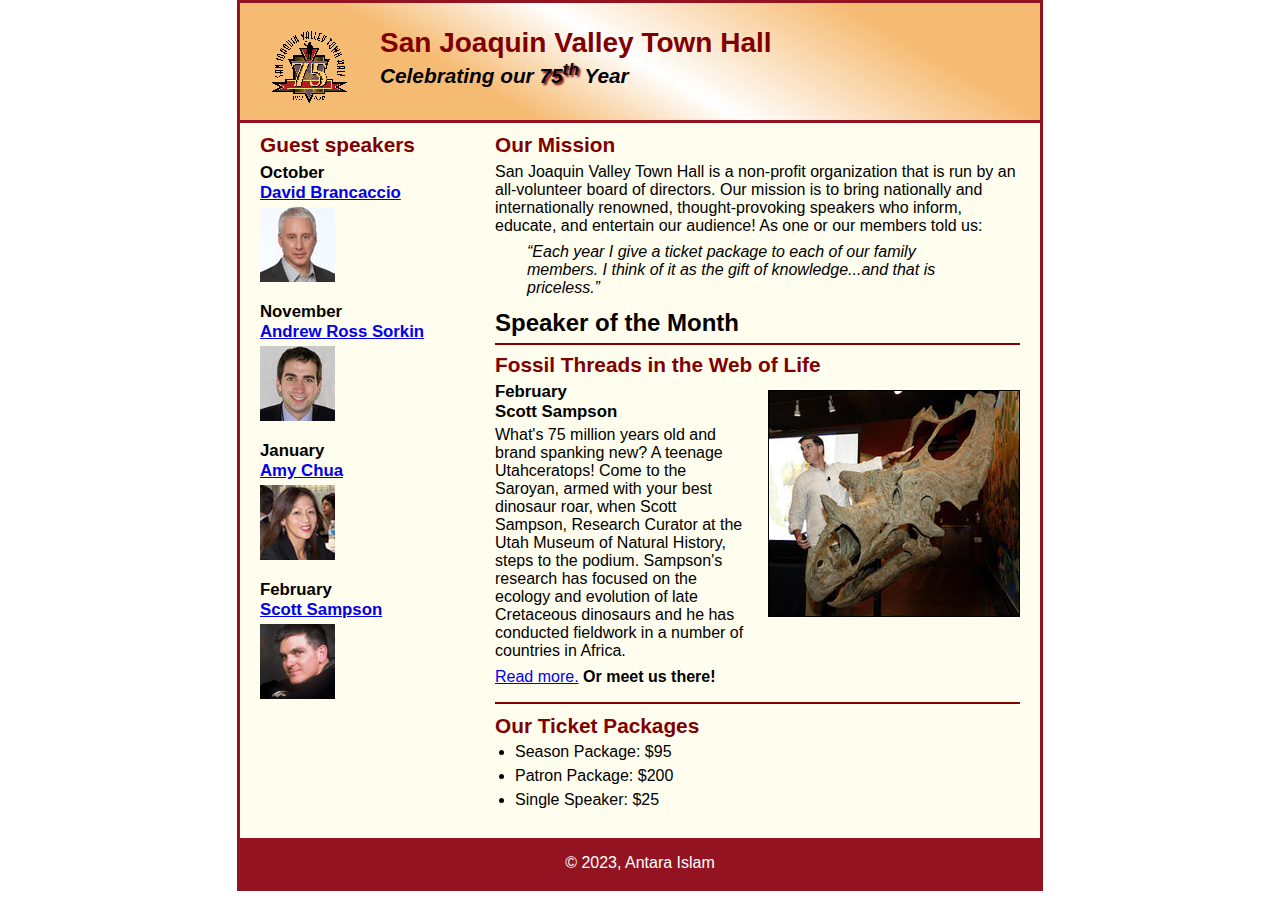
<file: index.html>
<!DOCTYPE html>
<head>
    <title>
        San Joaquin Valley Town Hall
    </title>
    <link rel="shortcut icon" href="images/favicon.ico">
    <link rel="stylesheet" href="styles/main.css" />
</head>

<body>
	<header>
		<img src="images/town_hall_logo.gif" alt="Town Hall logo" height="80">
		<h2>San Joaquin Valley Town Hall</h2>
		<h3>Celebrating our <span class="shadow">75<sup>th</sup></span> Year</h3>
	</header>
	<main>
		<section>
			<h2>Our Mission</h2>
			<p>San Joaquin Valley Town Hall is a non-profit organization that is run by an 
				all-volunteer board of directors. Our mission is to bring nationally and 
				internationally renowned, thought-provoking speakers who inform, educate, 
				and entertain our audience! As one or our members told us:</p>
			<blockquote>&ldquo;Each year I give a ticket package to each of our family members. 
				I think of it as the gift of knowledge...and that is priceless.&rdquo;</blockquote>
			<h1>Speaker of the Month</h1>
			<article>
				<h2>Fossil Threads in the Web of Life</h2>
				<img src="images/sampson_dinosaur.jpg" alt="Scott Sampson with dinosaur">
				<h3>February<br>
				Scott Sampson</h3>
				<p>What's 75 million years old and brand spanking new? A teenage Utahceratops! 
				Come to the Saroyan, armed with your best dinosaur roar, when Scott Sampson, Research 
				Curator at the Utah Museum of Natural History, steps to the podium. Sampson's research 
				has focused on the ecology and evolution of late Cretaceous dinosaurs and he has conducted 
				fieldwork in a number of countries in Africa.</p>
				<p><a href="speakers/sampson.html">Read more.</a>&nbsp;<b>Or meet us there!</b></p>
			</article>

			<h2>Our Ticket Packages</h2>
			<ul>
				<li>Season Package: $95</li>
				<li>Patron Package: $200</li>
				<li>Single Speaker: $25</li>
			</ul>
		</section>

		<aside>
			<h2>Guest speakers</h2>
			<h3>October<br><a href="speakers/brancaccio.html">David Brancaccio</a></h3>
			<img src="images/brancaccio75.jpg" alt="David Brancaccio photo">
			<h3>November<br><a href="speakers/sorkin.html">Andrew Ross Sorkin</a></h3>
			<img src="images/sorkin75.jpg" alt="Andrew Ross Sorkin photo">
			<h3>January<br><a href="speakers/chua.html">Amy Chua</a></h3>
			<img src="images/chua75.jpg" alt="Amy Chua photo">
			<h3>February<br><a href="speakers/sampson.html">Scott Sampson</a></h3>
			<img src="images/sampson75.jpg" alt="Scott Sampson photo">
		</aside>
    </main>
</body>

<footer>
    <p>&copy; 2023, Antara Islam</p>

</footer>
</file>
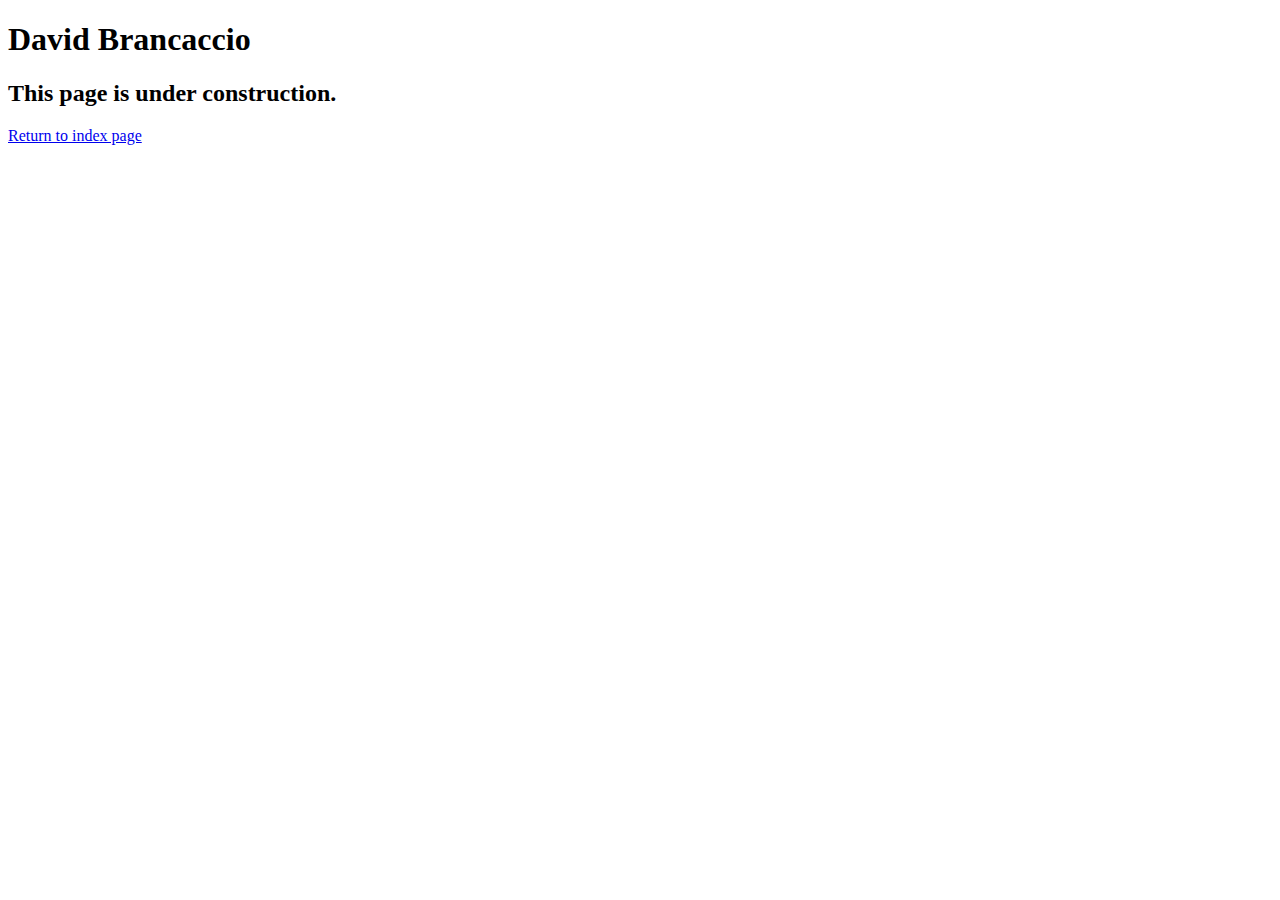
<file: speakers/brancaccio.html>
<!DOCTYPE html>
<html lang="en">

<head>
	<meta charset="utf-8">
	<title>San Joaquin Valley Town Hall</title>
	<link rel="shortcut icon" href="images/favicon.ico">
</head>

<body>
    <main>
	    <h1>David Brancaccio</h1>
	    <h2>This page is under construction.</h2>	
		<p><a href="../index.html">Return to index page</a></p>        
    </main>
</body>

</html>
</file>
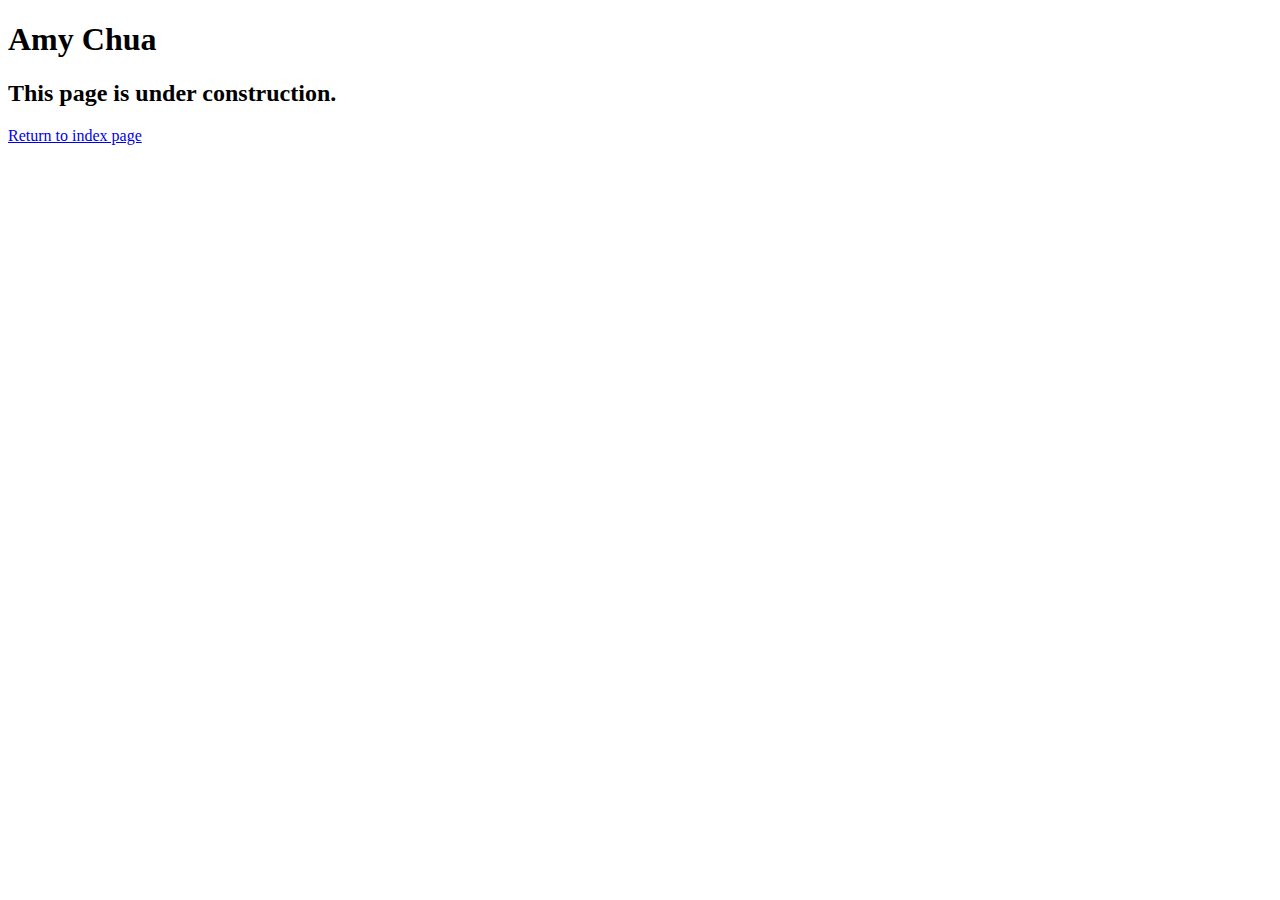
<file: speakers/chua.html>
<!DOCTYPE html>
<html lang="en">

<head>
	<meta charset="utf-8">
	<title>San Joaquin Valley Town Hall</title>
	<link rel="shortcut icon" href="images/favicon.ico">
</head>

<body>
	<main>
		<h1>Amy Chua</h1>
		<h2>This page is under construction.</h2>
		<p><a href="../index.html">Return to index page</a></p>
	</main>
</body>

</html>
</file>
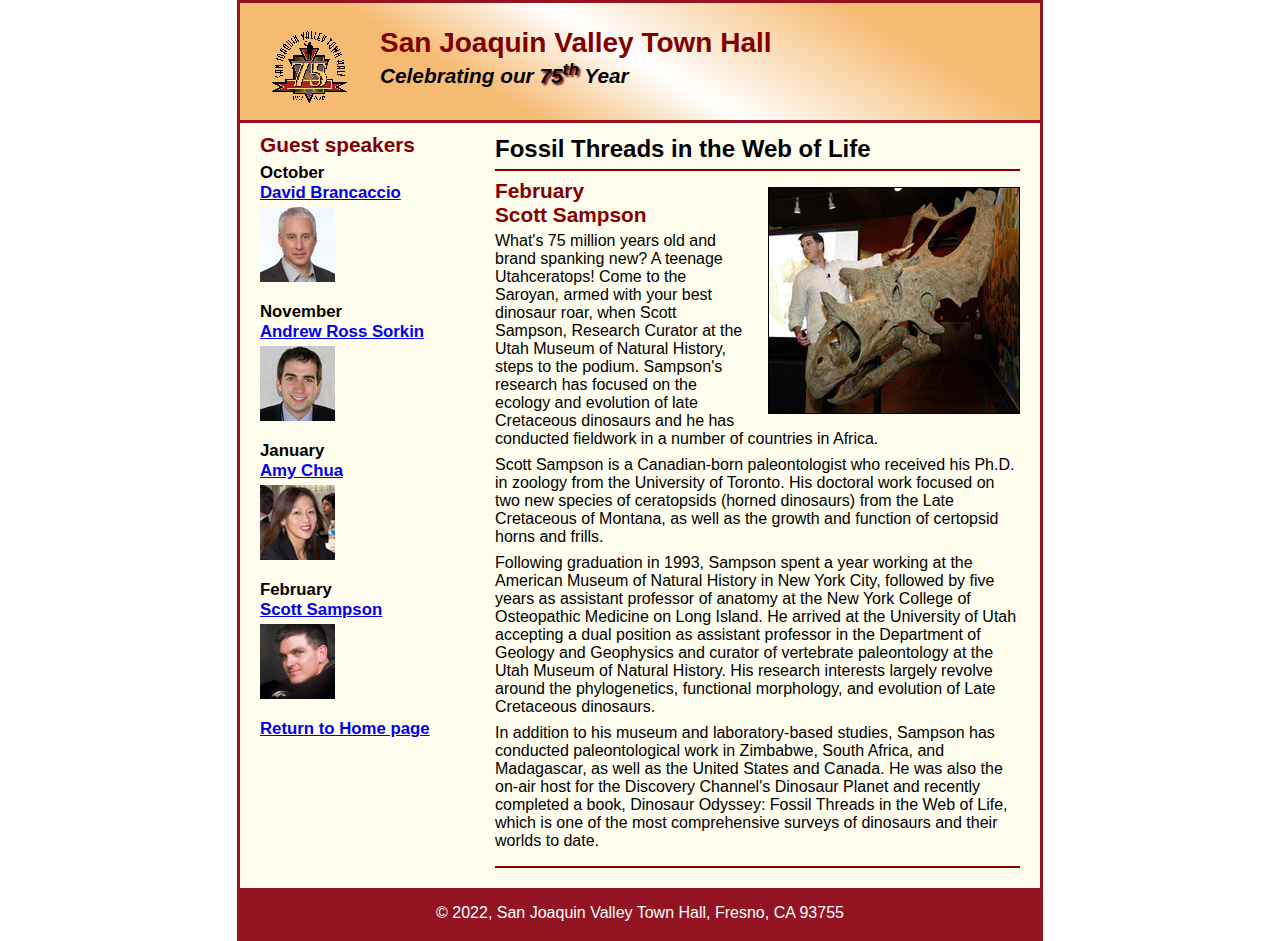
<file: speakers/sampson.html>
<!DOCTYPE html>
<html lang="en">

<head>
	<meta charset="utf-8">
	<title>San Joaquin Valley Town Hall</title>
	<link rel="shortcut icon" href="../images/favicon.ico">
	<link rel="stylesheet" href="../styles/speaker.css">
</head>

<body>
	<header>
		<img src="../images/town_hall_logo.gif" alt="Town Hall logo" height="80">
		<h2>San Joaquin Valley Town Hall</h2>
		<h3>Celebrating our <span class="shadow">75<sup>th</sup></span> Year</h3>
	</header>
	<main>
		<section>
			<h1>Fossil Threads in the Web of Life</h1>
			<article>
				<img src="../images/sampson_dinosaur.jpg" alt="Scott Sampson with dinosaur">
				<h2>February<br>Scott Sampson</h2>
				<p>What's 75 million years old and brand spanking new? A teenage Utahceratops! Come to the 
				   Saroyan, armed with your best dinosaur roar, when Scott Sampson, Research Curator at the 
				   Utah Museum of Natural History, steps to the podium. Sampson's research has focused on the 
				   ecology and evolution of late Cretaceous dinosaurs and he has conducted fieldwork in a number 
				   of countries in Africa.</p>
				<p>Scott Sampson is a Canadian-born paleontologist who received his Ph.D. in zoology from the 
				   University of Toronto. His doctoral work focused on two new species of ceratopsids (horned 
				   dinosaurs) from the Late Cretaceous of Montana, as well as the growth and function of certopsid 
				   horns and frills.</p>
				<p>Following graduation in 1993, Sampson spent a year working at the American Museum of Natural 
				   History in New York City, followed by five years as assistant professor of anatomy at the New 
				   York College of Osteopathic Medicine on Long Island. He arrived at the University of Utah 
				   accepting a dual position as assistant professor in the Department of Geology and Geophysics 
				   and curator of vertebrate paleontology at the Utah Museum of Natural History. His research 
				   interests largely revolve around the phylogenetics, functional morphology, and evolution of 
				   Late Cretaceous dinosaurs.</p>
				<p>In addition to his museum and laboratory-based studies, Sampson has conducted paleontological 
				   work in Zimbabwe, South Africa, and Madagascar, as well as the United States and Canada. He was 
				   also the on-air host for the Discovery Channel's Dinosaur Planet and recently completed a book, 
				   Dinosaur Odyssey: Fossil Threads in the Web of Life, which is one of the most 
				   comprehensive surveys of dinosaurs and their worlds to date.</p>
			</article>
		</section>
		
		<aside>
			<h2>Guest speakers</h2>
			<h3>October<br><a href="brancaccio.html">David Brancaccio</a></h3>
			<img src="../images/brancaccio75.jpg" alt="David Brancaccio photo">
			<h3>November<br><a href="sorkin.html">Andrew Ross Sorkin</a></h3>
			<img src="../images/sorkin75.jpg" alt="Andrew Ross Sorkin photo">
			<h3>January<br><a href="chua.html">Amy Chua</a></h3>
			<img src="../images/chua75.jpg" alt="Amy Chua photo">
			<h3>February<br><a href="sampson.html">Scott Sampson</a></h3>
			<img src="../images/sampson75.jpg" alt="Scott Sampson photo">
			<h3><a href="../index.html">Return to Home page</a></h3>
		</aside>
	</main>
	<footer>
		<p>&copy; 2022, San Joaquin Valley Town Hall, Fresno, CA 93755</p>
	</footer>
</body>
</html>
</file>
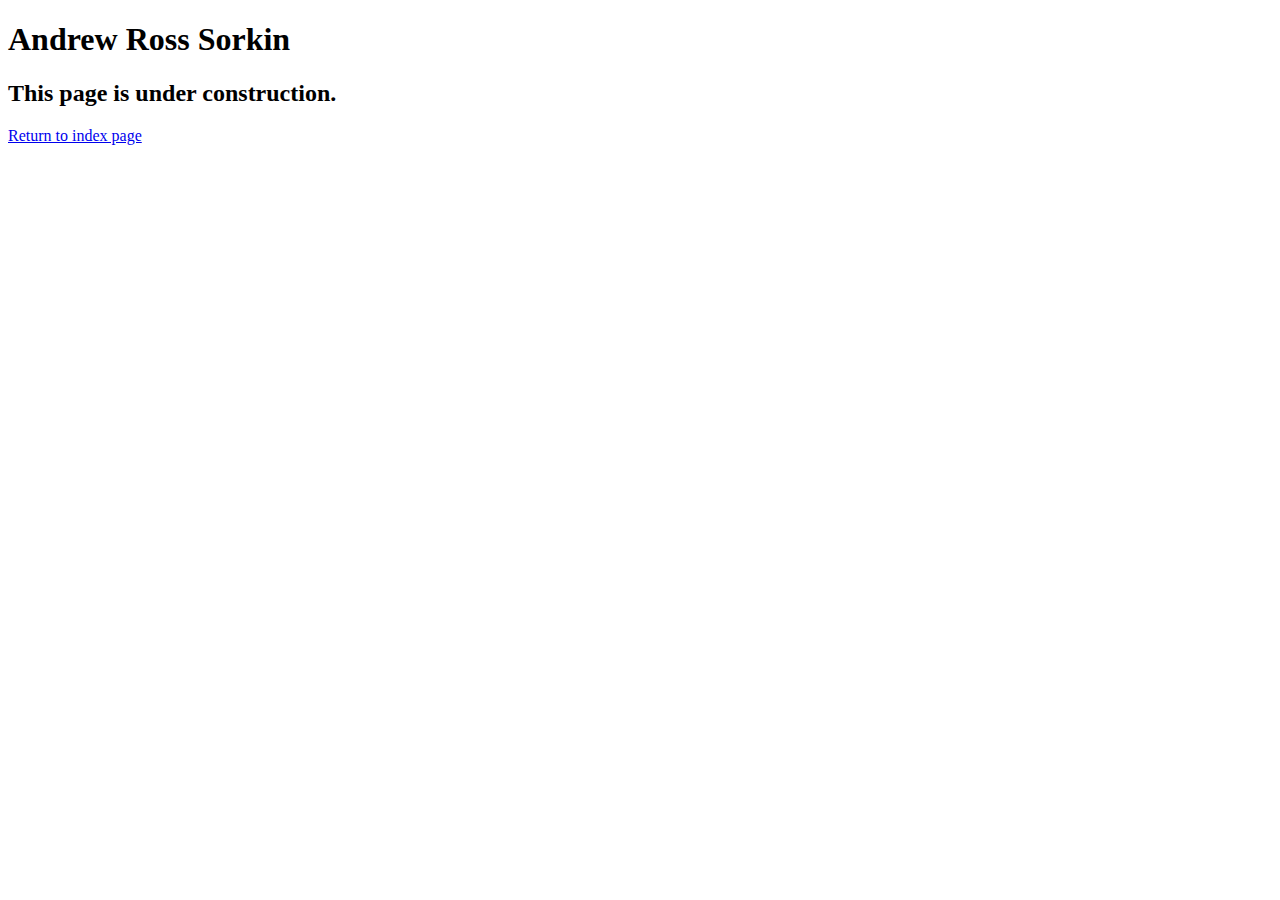
<file: speakers/sorkin.html>
<!DOCTYPE html>
<html lang="en">

<head>
	<meta charset="utf-8">
	<title>San Joaquin Valley Town Hall</title>
	<link rel="shortcut icon" href="images/favicon.ico">
</head>

<body>
	<main>
		<h1>Andrew Ross Sorkin</h1>
		<h2>This page is under construction.</h2>
		<p><a href="../index.html">Return to index page</a></p>
	</main>
</body>

</html>
</file>
<file: styles/main.css>
/* the styles for the elements */
* {
	margin: 0;
	padding: 0;
}
html {
	background-color: white;
}
body {
	font-family: Arial, Helvetica, sans-serif;
    font-size: 100%;
    width: 800px;
    margin: 0 auto;
    border: 3px solid #931420;
    background-color: #fffded;
}
a:focus, a:hover {
	font-style: italic;
}
/* the styles for the header */
header {
	padding: 1.5em 0 2em 0;
	border-bottom: 3px solid #931420;
		background-image: -moz-linear-gradient(
	    30deg, #f6bb73 0%, #f6bb73 30%, white 50%, #f6bb73 80%, #f6bb73 100%);
	background-image: -webkit-linear-gradient(
	    30deg, #f6bb73 0%, #f6bb73 30%, white 50%, #f6bb73 80%, #f6bb73 100%);
	background-image: -o-linear-gradient(
	    30deg, #f6bb73 0%, #f6bb73 30%, white 50%, #f6bb73 80%, #f6bb73 100%);
	background-image: linear-gradient(
	    30deg, #f6bb73 0%, #f6bb73 30%, white 50%, #f6bb73 80%, #f6bb73 100%);
}
header h2 {
	font-size: 175%;
	color: #800000;
}
header h3 {
	font-size: 130%;
	font-style: italic;
}
header img {
	float: left;
	padding: 0 30px;
}
.shadow {
	text-shadow: 2px 2px 2px #800000;
}
/* the styles for the section */
section {
	width: 525px;
	float: right;
	padding: 0 20px 20px 20px;
}
h1 {
	font-size: 150%;
	padding: .5em 0 .25em 0;
	margin: 0;
}
section h2 {
	color: #800000;
	font-size: 130%;
	padding: .5em 0 .25em 0;
}
section p {
	padding-bottom: .5em;
}
section blockquote {
	padding: 0 2em;
	font-style: italic;
}
section ul {
	padding: 0 0 .25em 1.25em;
}
section li {
	padding-bottom: .35em;
}

/* the styles for the article */
article {
	padding: .5em 0;
	border-top: 2px solid #800000;
	border-bottom: 2px solid #800000;
}
article h2 {
	padding-top: 0;
}
article h3 {
	font-size: 105%;
	padding-bottom: .25em;
}
article img {
	float: right;
	margin: .5em 0 1em 1em;
	border: 1px solid black;
}

/* the styles for the aside */
aside {
	width: 215px;
	float: right;
	padding: 0 0 20px 20px;
}
aside h2 {
	color: #800000;
	font-size: 130%;
	padding: .5em 0 .25em 0;
}
aside h3 {
	font-size: 105%;
	padding-bottom: .25em;
}
aside img {
	padding-bottom: 1em;
}

/* the styles for the footer */
footer {
	background-color: #931420;
	clear: both;

}
footer p {
	text-align: center;
	color: white;
	padding: 1em 0;
}
</file>
<file: styles/speaker.css>
/* the styles for the elements */
* {
	margin: 0;
	padding: 0;
}
html {
	background-color: white;
}
body {
	font-family: Arial, Helvetica, sans-serif;
    font-size: 100%;
    width: 800px;
    margin: 0 auto;
    border: 3px solid #931420;
    background-color: #fffded;
}
a:focus, a:hover {
	font-style: italic;
}
/* the styles for the header */
header {
	padding: 1.5em 0 2em 0;
	border-bottom: 3px solid #931420;
		background-image: -moz-linear-gradient(
	    30deg, #f6bb73 0%, #f6bb73 30%, white 50%, #f6bb73 80%, #f6bb73 100%);
	background-image: -webkit-linear-gradient(
	    30deg, #f6bb73 0%, #f6bb73 30%, white 50%, #f6bb73 80%, #f6bb73 100%);
	background-image: -o-linear-gradient(
	    30deg, #f6bb73 0%, #f6bb73 30%, white 50%, #f6bb73 80%, #f6bb73 100%);
	background-image: linear-gradient(
	    30deg, #f6bb73 0%, #f6bb73 30%, white 50%, #f6bb73 80%, #f6bb73 100%);
}
header h2 {
	font-size: 175%;
	color: #800000;
}
header h3 {
	font-size: 130%;
	font-style: italic;
}
header img {
	float: left;
	padding: 0 30px;
}
.shadow {
	text-shadow: 2px 2px 2px #800000;
}
/* the styles for the section */
section {
	width: 525px;
	float: right;
	padding: 0 20px 20px 20px;
}
section h1 {
	font-size: 150%;
	padding: .5em 0 .25em 0;
	margin: 0;
}
section h2 {
	color: #800000;
	font-size: 130%;
	padding: .5em 0 .25em 0;
}
section p {
	padding-bottom: .5em;
}
section blockquote {
	padding: 0 2em;
	font-style: italic;
}
section ul {
	padding: 0 0 .25em 1.25em;
}
section li {
	padding-bottom: .35em;
}

/* the styles for the article */
article {
	padding: .5em 0;
	border-top: 2px solid #800000;
	border-bottom: 2px solid #800000;
}
article h2 {
	padding-top: 0;
}
article h3 {
	font-size: 105%;
	padding-bottom: .25em;
}
article img {
	float: right;
	margin: .5em 0 1em 1em;
	border: 1px solid black;
}

/* the styles for the aside */
aside {
	width: 215px;
	float: right;
	padding: 0 0 20px 20px;
}
aside h2 {
	color: #800000;
	font-size: 130%;
	padding: .5em 0 .25em 0;
}
aside h3 {
	font-size: 105%;
	padding-bottom: .25em;
}
aside img {
	padding-bottom: 1em;
}

/* the styles for the footer */
footer {
	background-color: #931420;
	clear: both;

}
footer p {
	text-align: center;
	color: white;
	padding: 1em 0;
}
</file>
